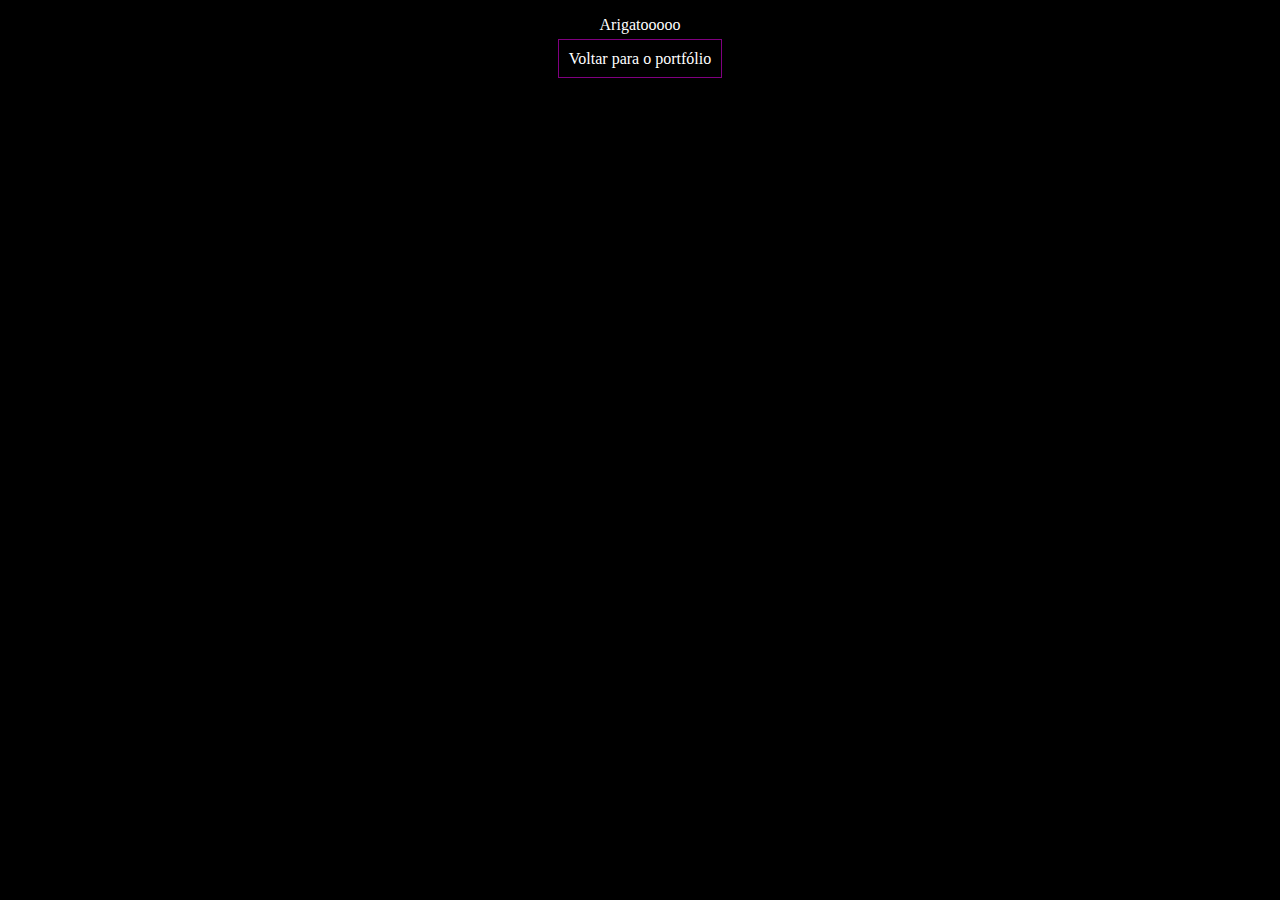
<file: obrigado.html>
<!DOCTYPE html>
<html lang="pt-br">
<head>
  <meta charset="UTF-8">
  <meta http-equiv="X-UA-Compatible" content="IE=edge">
  <meta name="viewport" content="width=device-width, initial-scale=1.0">
  <title>Obrigado</title>
  <style>
    body{
      text-align: center;
      background-color: black;
      color: white
    }
    
    a{
      border: 1px solid purple;
      padding: 10px;
      color: white;
      text-decoration: none
    }
  </style>
</head>
<body>
  <p>Arigatooooo</p>
  <a href="http://127.0.0.1:5500/index.html">Voltar para o portfólio</a>
</body>
</html>
</file>
